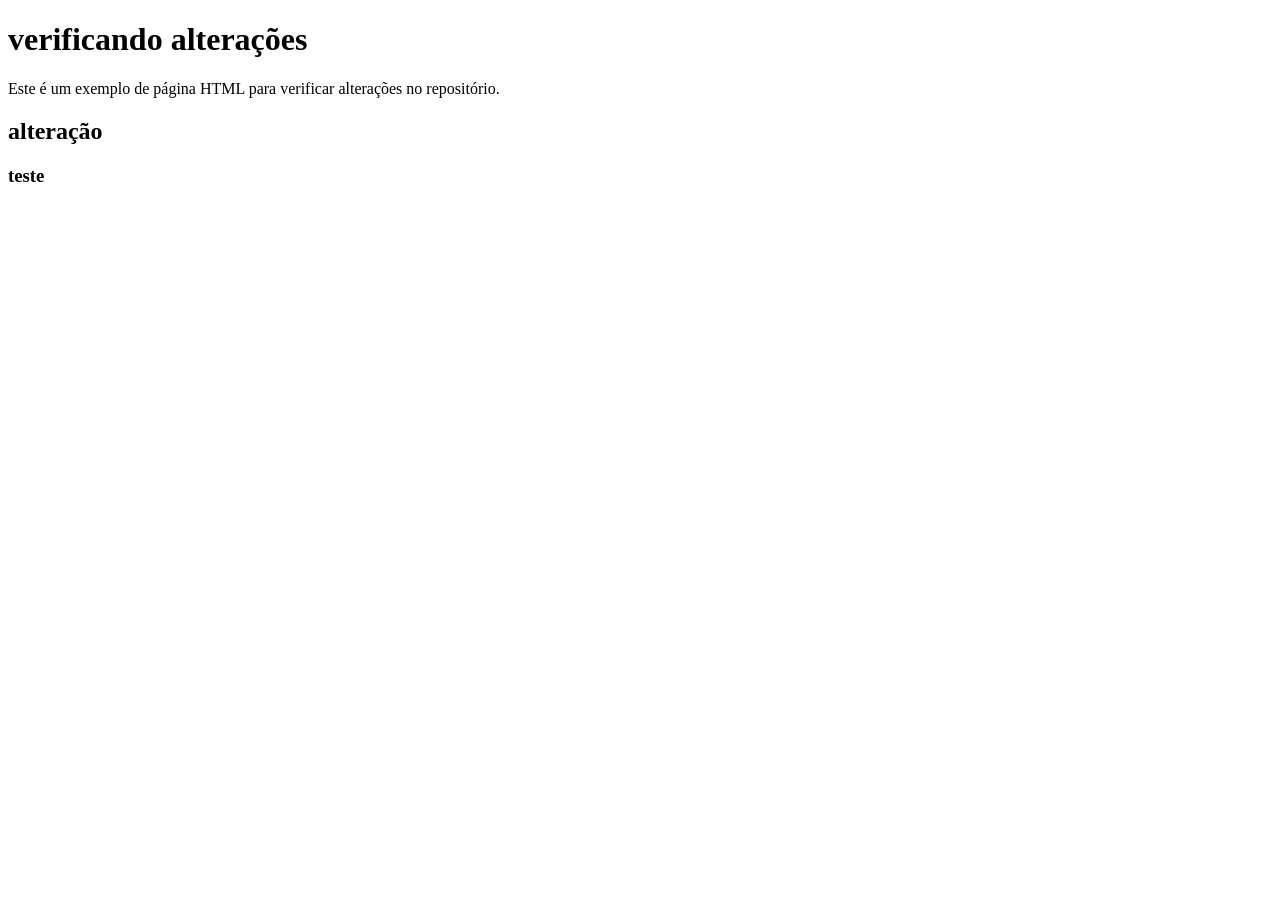
<file: index.html>
<!DOCTYPE html>
<html lang="pt-br">
<head>
    <meta charset="UTF-8">
    <meta name="viewport" content="width=device-width, initial-scale=1.0">
    <title>verificando alterações</title>
</head>
<body>
    <h1>verificando alterações</h1>
    <p>Este é um exemplo de página HTML para verificar alterações no repositório.</p>
    <h2>alteração</h2>
    <h3>teste</h3>
</body>
</html>
</file>
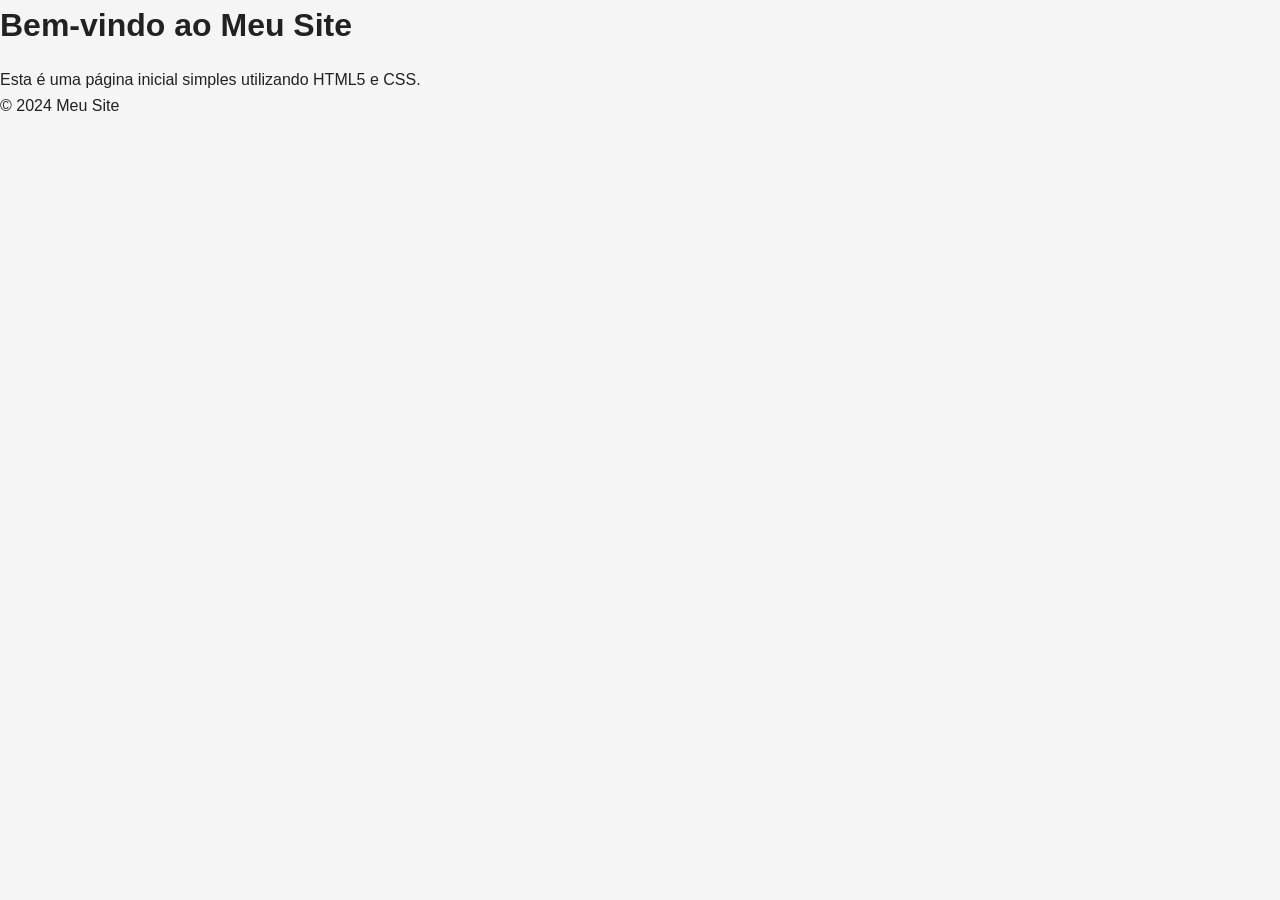
<file: cgit1/index.html>
<!DOCTYPE html>
<html lang="pt-br">
<head>
    <meta charset="UTF-8">
    <meta name="viewport" content="width=device-width, initial-scale=1.0">
    <title>Página Inicial</title>
    <link rel="stylesheet" href="css/style.css">
</head>
<body>
    <header>
        <h1>Bem-vindo ao Meu Site</h1>
    </header>
    <main>
        <p>Esta é uma página inicial simples utilizando HTML5 e CSS.</p>
    </main>
    <footer>
        <p>&copy; 2024 Meu Site</p>
    </footer>
</body>
</html>
</file>
<file: cgit1/css/style.css>
/* Basic CSS Reset */
* {
    margin: 0;
    padding: 0;
    box-sizing: border-box;
}

/* Body Styling */
body {
    font-family: Arial, Helvetica, sans-serif;
    background-color: #f5f5f5;
    color: #222;
    line-height: 1.6;
}

/* Container */
.container {
    max-width: 900px;
    margin: 40px auto;
    padding: 24px;
    background: #fff;
    border-radius: 8px;
    box-shadow: 0 2px 8px rgba(0,0,0,0.07);
}

/* Headings */
h1, h2, h3, h4, h5, h6 {
    margin-bottom: 16px;
    font-weight: 600;
}

/* Links */
a {
    color: #007acc;
    text-decoration: none;
    transition: color 0.2s;
}
a:hover {
    color: #005fa3;
    text-decoration: underline;
}

/* Buttons */
.button {
    display: inline-block;
    padding: 10px 20px;
    background: #007acc;
    color: #fff;
    border: none;
    border-radius: 4px;
    cursor: pointer;
    font-size: 1rem;
    transition: background 0.2s;
}
.button:hover {
    background: #005fa3;
}

/* Responsive */
@media (max-width: 600px) {
    .container {
        padding: 12px;
    }
}
</file>
